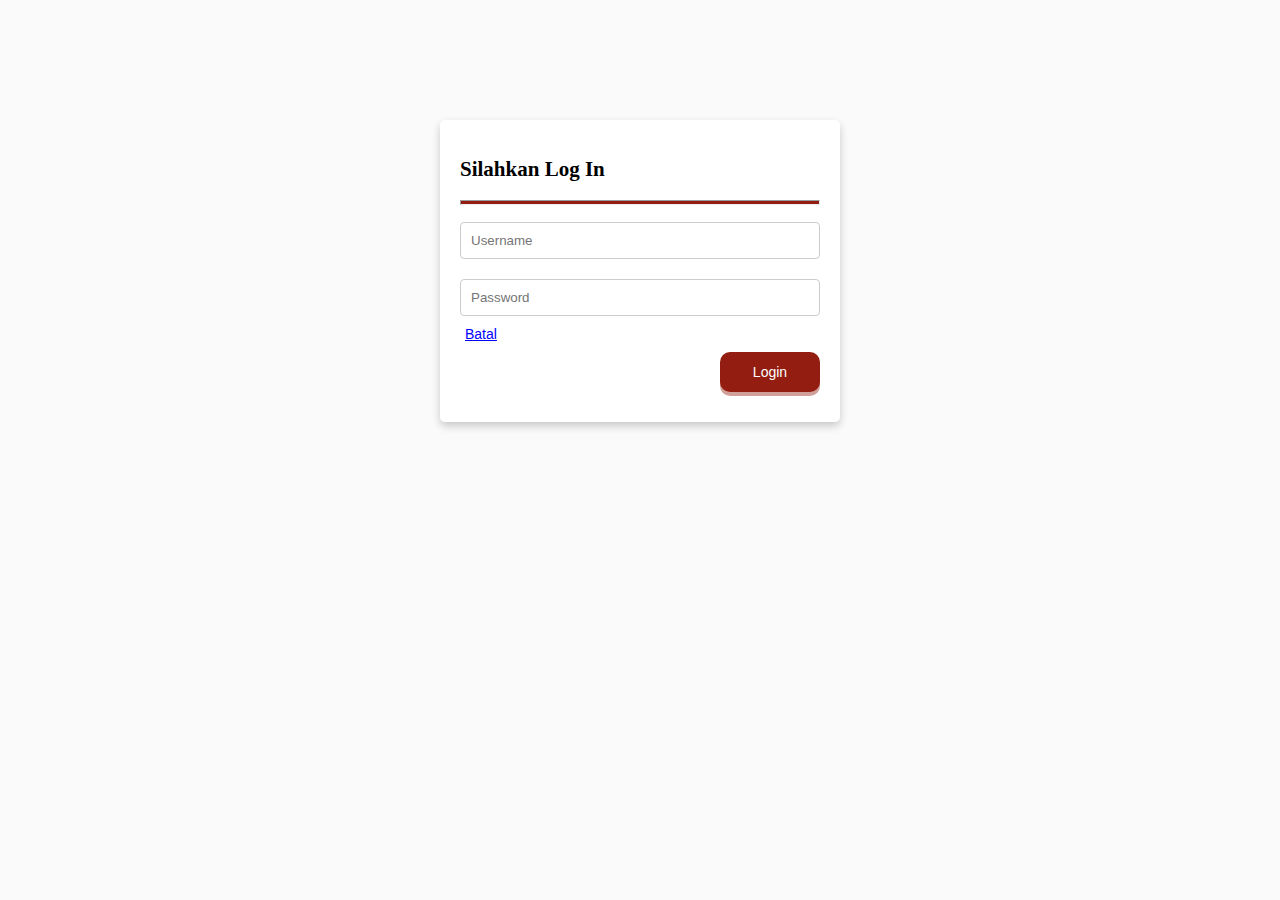
<file: login.html>
<!DOCTYPE html>
<html>
<head>
	<meta charset="utf-8">
	<meta name="viewport" content="width=device-width, initial-scale=1">
	<title>Login - Resep Bunda || Dwi Fitria Al Husaeni</title>
	<link rel="stylesheet" type="text/css" href="assets/style.css">
	<link rel="stylesheet" type="text/css" href="assets/responsive.css">
</head>
<body>
	<main>
		<div id="Login" class="login-box card">
			<header class="main-title">
				<h2> Silahkan Log In </h2>
				<hr>
			</header>
			<section>
				<div>
					<input type="username" id="username" placeholder="Username">	
				</div>
				<div>
					<input type="password" id="password" placeholder="Password">
				</div>
				<div class="login-batal align-left">
					<a href="javascript:history.go(-1)" id="batal-login"> Batal </a>
				</div>
				<div class="button-submit-contact align-right">
					<input type="submit" id="Login-button" class="btn-contact" value="Login">
				</div>
			</section>
		</div>
	</main>

	<script type="text/javascript" src="assets/storage.js"></script>
	<script type="text/javascript" src="assets/script.js"></script>

</body>
</html>
</file>
<file: assets/style.css>
@import url("https://fonts.googleapis.com/css?family=Amatic SC");
@import url("https://fonts.googleapis.com/css?family=Mali");
@import url("https://fonts.googleapis.com/css?family=Pangolin");
@import url('https://fonts.googleapis.com/css?family=Quicksand:400,700&display=swap');

/*------------------------------------------------------------------------------------------*/

* {
	box-sizing: border-box;
}

body {
	padding : 0;
	margin:  0;
	background-color : #eeeeee4d;
}

header {
	display: inline;
}

nav a {
	font-size: 18px;
	font-weight: 400;
	text-decoration: none;
	color: white;
	letter-spacing: 2px;
}

nav a:hover {
	font-weight: bold;
}

nav li {
   display: inline;
   list-style-type: none;
   margin-right: 20px;
}

nav {
	background-color: rgb(147, 29, 17);
	padding: 5px;
	position: sticky;
    top: 0;
}

nav span {
	font-size: 18px;
	color: white;
	cursor: default;
}

.dropdown {
	float:left;
	padding-right : 25px;
	position: relative;	
	display: inline-block;
}

.dropdown-content {
	display: none;
	position: absolute;
	background-color: white;
	min-width: 200px;
	z-index: 1;
}

.dropdown .dropbtn {
	background-color: inherit;
	font-family: inherit;
	margin: 0;
	cursor: pointer;
}

.dropdown-content a{
	float: none;
	color: #931d11;
	padding:  12px 16px;
	text-decoration: none;
	display: block;
	text-align: left;
}

.show {
	display: block;
}

.nav-left {
	float: left;
	padding-right : 25px;
}

.nav-right {
	float: right;
	margin-right : 40px;
}

.jumbotron {
	padding: 60px;
	background-image: url(aset/images/jumbotron-bg-img.jpg);
	background-size: cover;
	height: 400px;
}

.jumbotron-text {
	width: 38%;
	color: white;
	font-size: 20px;
	font-family: "Sitka Text", sans-serif;
}

.jumbotron-text h1{
	font-family: 'EngraversGothic BT', serif;
	letter-spacing: 3px;
	word-spacing: 6px;
	font-size: 45px;
	line-height: 40px;
}

main {
	padding: 20px;
	overflow: auto;
	font-family: "Sitka Text", sans-serif;
	font-size: 14px;
}

.main-title hr {
	height: 5px;
	background-color: rgb(147, 29, 17);
}

.main-title h2 {
	font-family: 'Dosis' ,serif;
}

#content {
	float: left;
	width: 75%;
}

#kontak {
	float: left;
	width: 75%;
	padding-top: 30px;
}


.content {
	padding: 50px 30px 0px 30px;
}

.content-message {
	margin : 0 auto;
	display: flex;
	height : fit-content;
	flex-wrap : wrap;
	width: 100%;
	padding-bottom: 50px;
}

.flex-left {
	width:50%;
	float:left;
}

.flex-left, flex-r p{
	text-align: left;
}

.flex-left img,
.flex-right img {
	width: inherit;
	margin-top: 30px;
	border: 15px solid #eee;
}

.flex-left h3,
.flex-right h3 {
	font-size: 24px;
	letter-spacing: 5px;
	font-family: "Cambria",sans-serif;
}

.flex-right {
	width:50%;
	float:right;
}

.align-left {
	text-align: left;
}

.align-right {
	text-align: right;
}

.align-center {
	text-align: center;
}

.responsive-message {
	display: none;
}

.button {
	border-radius: 10px;
	border: none;
	color: white;
	padding: 16px 32px;
	text-align: center;
	text-decoration: none;
	display: inline-block;
	font-size: 15px;
	margin: 2px 2px;
	transition-duration: 0.4s;
	cursor: pointer;
}

.button-message {
	background-color: white;
	color: black;
	border: 2px solid black;
}

.button-message:hover {
	background-color: #931d11;
	border: 2px solid #826f6f;
	color: white;
}

.card {
	box-shadow: 0 4px 8px 0 rgba(0, 0, 0, 0.2);
	border-radius: 5px;
	padding: 20px;
	margin-top: 20px;
	background-color: white;
}

.profile header {
	text-align: center;
}

.profile img {
	width: 120px;
	border: 10px solid #eee;
	border-radius: 8px;
	margin-bottom: 30px;
}

.profile .mobile{
	display: none;
}

aside {
	float: right;
	width: 25%;
	padding-left: 20px;
}

.row {
	display: flex;
	padding: 15px 0;
	flex-wrap: wrap;
}

.col-90 {
	width: 90%;
	float: right;
}

.col-10 {
	width: 10%;
	float: left;
}

.col-5 {
	width: 5%;
	float: left;
}

.col-20 {
	width: 20%;
	float: left;
}

.col-75 {
	width: 75%;
	float: left;
}

input[type = text],
input[type = username],
input[type = password],
textarea {
	width: 100%;
	padding: 10px;
	border: 1px solid #ccc;
	border-radius: 4px;
	resize: none;
}

.btn-contact{
	width: 100px;
	height: 40px;
	font-size: 14px;
	background-color:#931d11;
	display: inline-block;
	padding: 10px 25px;
	cursor: pointer;
	text-align: center;
	box-shadow: 0 4px #931d116b;
	outline: none;
	color: #fff;
	border: none;
	border-radius: 10px;
}

.btn-contact:active {
	position: relative;
	top: 7px;
	box-shadow: none;
	border: 0px;
}

.red {
	color: red;
}

footer {
	color: white;
	background-color: black;
	height : fit-content;
}

.copyright {
	text-align: center;
	padding : 20px;
}

.login-box {
	width: 400px;
	margin: 100px auto;
}

.login-box-header{
	background-color: grey;
}

.login-box h1 {
	font-size: 20px;
	font-family: "Arial";
}

.login-box input, 
.login-box button{
	margin: 10px 0px;
}

.login-batal a{
	padding-left: 5px;
	text-decoration: underline;
	color: blue;
	cursor: pointer;
}

.banner-img {
	width: 360px;
	border: 15px solid #eee;
}

.title-content-message {
	font-size: 24px;
	font-family: "Cambria",sans-serif;
	color: #931d11;
}

.title-content-message h3 {
	margin-block-end: 5px;
}

.text-content-message {
	text-align: justify;
}

.kembali-button a {
	text-decoration: none;
}

.kembali-button {
	padding-top: 50px;
	padding-left: 30px;
}

.topnav .icon {
	display: none;
}
</file>
<file: assets/responsive.css>
/* Untuk Tablet */
@media all and ( max-width: 1290px) {
  .col-5 {
    width: 10%;
    float: left;
  }

  .col-20 {
    width: 50%;
    float: left;
  }

  .col-75 {
    width: 100%;
    float: unset;
  }
}

@media all and (max-width: 1024px) {
  .jumbotron-text h1{
      font-size: 30px;
  }

  .jumbotron-text {
      letter-spacing: 2px;
  }
}


/* Untuk Smartphone */
@media all and (max-width: 670px) {
  .login-box {
    width: 320px;
    margin: 90px auto;
  }

  .topnav {
    padding: 15px;
  }

  .topnav li {
    display: none;
  }

  .topnav a.icon {
    float: right;
    display: inline-block;
    font-size: 25px;
    background-color : inherit;
    position: absolute;
    padding : 9px 15px;
    right: 0;
    top: 0;
  }

  .topnav.responsive {
    position: relative;
  }
    
  .topnav.responsive a.icon{
    position: absolute;
    margin : 9px 9px;
    right: 0;
    padding-right : 12px;
    top: 0;
    color : rgb(147 29 17);
    background-color : white;
  }

  .topnav.responsive li {
    display: block;
    padding-bottom : 20px;
    width : 100%;
  }

  .topnav.responsive ul {
    padding-left : 15px;
    padding-top : 42px;
  }

  .nav-left {
    float: unset;
  }

  .nav-right {
    float: unset;
  }

  .jumbotron {
    padding-left : 30px;
    padding-top : 10px;
    height : 250px;
  }

  .jumbotron-text {
      width: 100%;
      color: white;
      font-size: 14px;
      padding-top: 30px;
  }

  .jumbotron-text h1{
      letter-spacing: 0;
      word-spacing: 5px;
      font-size: 29px;
      line-height: 25px;
  }

  aside {
    float: unset;
    width: 100%;
    padding-left: 0px;
  }

  #content {
    float: unset;
    width: 100%;
  }

  #kontak {
    float: unset;
    width: 100%; 
  }

  .row {
    display: unset;
    padding: 15px 0;
  }

  .col-90 {
    width: 100%;
    float: unset;
    padding-bottom: 15px;
  }

  .col-10 {
    width: 100%;
    float: unset;
    padding-bottom: 15px;
  }

  .btn-contact{
    width: 100%;
  }

  .copyright {
    font-size: 14px;
  }

  .flex-left {
      width:100%;
      float:unset;
  }

  .flex-left, flex-r p{
      text-align: left;
  }

  .flex-left img,
  .flex-right img {
      width: 200px;
      margin-top: 20px;
      border: 15px solid #eee;
  }

  .flex-left h3,
  .flex-right h3 {
      font-size: 20px;
      letter-spacing: 4px;
      text-align: center;
  }

  .flex-right {
      width:100%;
      float:unset;
  }

  .align-right {
    text-align : left;
  }

  .responsive-message {
    display: block;
  }

  .non-responsive {
    display: none;
  }

  .content-message p {
    text-align : justify;
  }

  .button-message {
    width : 100%;
    padding : 10px;
    margin-top : 15px;
  }

  .banner-img {
    width : 200px;
  }

  .profile .mobile{
    display: block;
  }

  .profile .tablet {
    display: none;
  }
}

@media all and (max-width: 320px) {
  .jumbotron-text {
      width: 100%;
      color: white;
      font-size: 12px;
  }

  .jumbotron-text h1{
      letter-spacing: 0;
      word-spacing: 5px;
      font-size: 23px;
      line-height: 34px;
  }

  .copyright {
    font-size: 12px;
  }

  #kontak p,
  #kontak label,
  .profile table,
  .content-message p {
    font-size: 11px;
  }
}
</file>
